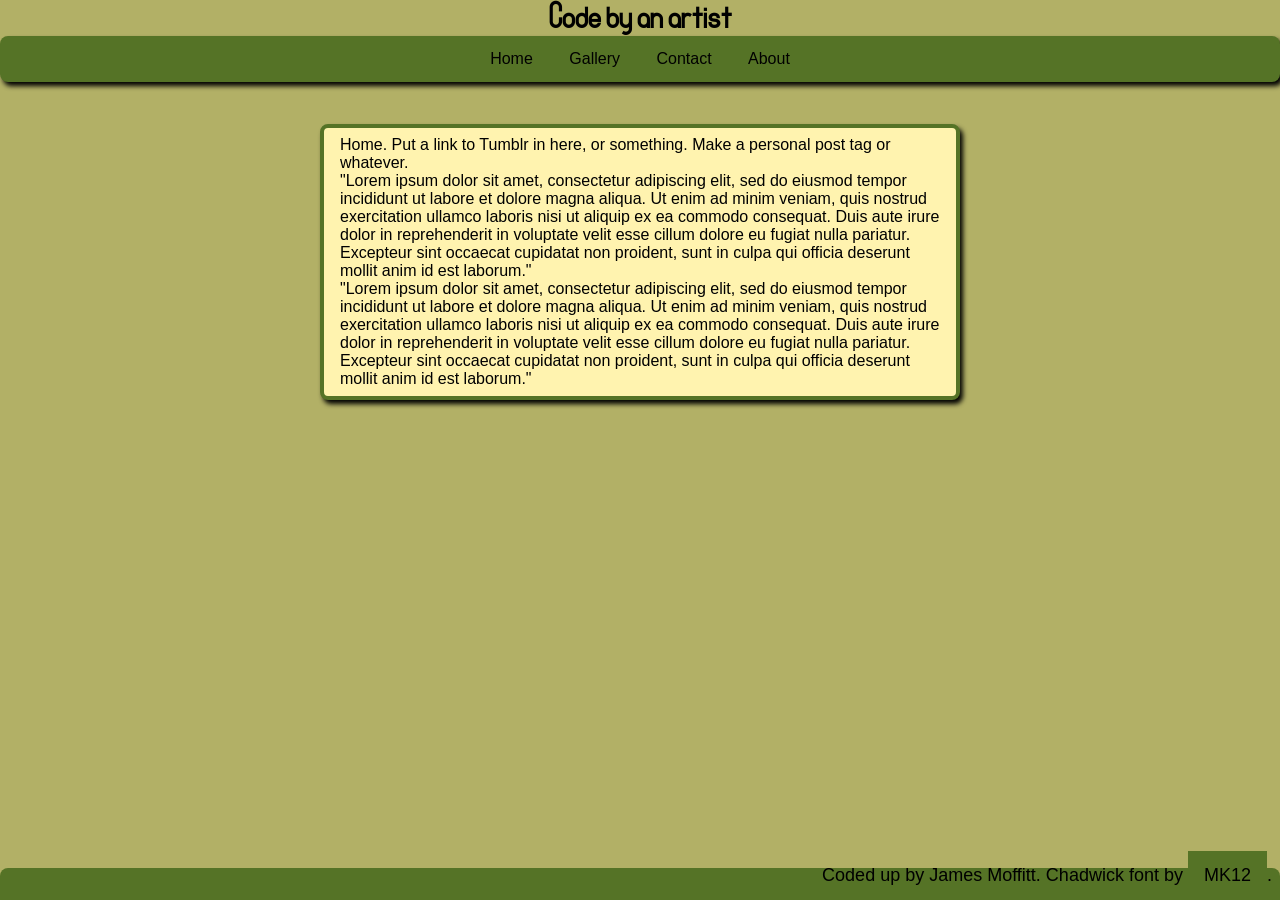
<file: WebPage/index.html>
<!DOCTYPE html>
<html>
	<!-- James Moffitt 4/14/2016 -->
	<head>
		<title>James Moffitt: Illustrator</title>
        <link rel="stylesheet" type="text/css" href="main.css">
	</head>
	<body>
		<div class="wrapper">
			<header>
				<h1>Code by an artist</h1>
			</header>
			<nav>
				<ul class="inline-nav" id="nav-menu">
					<li><a href="#" id="home">Home</a></li>
					<li><a href="#" id="gallery">Gallery</a></li>
					<li><a href="#" id="contact">Contact</a></li>
					<li><a href="#" id="about">About</a></li>
				</ul>
			</nav>
			<!--This is here to force spacing with the nav bar to keep
				the page from suddenly jumping up upon switching style.-->
			<div class="nav-spacer"></div>
			<main>
				<article>
					<div class="container" id="home">
						<p>Home.
							Put a link to Tumblr in here, or something.
							Make a personal post tag or whatever.<br/>
							"Lorem ipsum dolor sit amet, consectetur adipiscing elit, sed do eiusmod tempor incididunt ut labore et dolore magna aliqua. Ut enim ad minim veniam, quis nostrud exercitation ullamco laboris nisi ut aliquip ex ea commodo consequat. Duis aute irure dolor in reprehenderit in voluptate velit esse cillum dolore eu fugiat nulla pariatur. Excepteur sint occaecat cupidatat non proident, sunt in culpa qui officia deserunt mollit anim id est laborum."<br/>
							"Lorem ipsum dolor sit amet, consectetur adipiscing elit, sed do eiusmod tempor incididunt ut labore et dolore magna aliqua. Ut enim ad minim veniam, quis nostrud exercitation ullamco laboris nisi ut aliquip ex ea commodo consequat. Duis aute irure dolor in reprehenderit in voluptate velit esse cillum dolore eu fugiat nulla pariatur. Excepteur sint occaecat cupidatat non proident, sunt in culpa qui officia deserunt mollit anim id est laborum."
						</p>
					</div>
				</article>
			</main>
			<div class="push"></div>
        </div>
		<footer class="footer">
			<div>Coded up by James Moffitt. Chadwick font by <a href="MK12.com" text="MK12">MK12</a>.</div>
		</footer>
	</body>
</html>
<script type="text/javascript" src="main.js"></script>
</file>
<file: WebPage/main.css>
/*
Custom Pallet
141619
FFF3AF
3F5223
557326
B2B066
*/

@font-face {
	font-family: chadwick;
	src: url(MK12_Chadwick.ttf);
}

* {
margin: 0;
}

html, body {
height: 100%;
}

body{
	font-family: tahoma, sans-serif;
	background: #B2B066;
	margin: 0px;
}

.nav-spacer {
	/*If the page is too narrow, this breaks.*/
	margin-top: 88px;
}

.inline-nav {
    list-style-type: none;
    margin: 0;
    padding: 0;
	overflow: hidden;
	background-color: #557326;
	position: absolute;
    width: 100%;
	box-shadow: 3px 4px 5px #000000;
	border-radius: 8px;
	text-align: center;
}

.fixed-nav {
    list-style-type: none;
    margin: 0;
    padding: 0;
	overflow: hidden;
	background-color: #557326;
	position: fixed;
    top: 0;
    width: 100%;
	box-shadow: 3px 4px 5px #000000;
	border-bottom-right-radius:8px;
	border-bottom-left-radius:8px;
	text-align: center;
}

 nav ul li{
	 display: inline;
}

a:link,a:visited{
	display: inline-block;
	color: #000000;
	padding: 14px 16px;
	background: #557326;
	text-decoration: none;
}

a:hover{
	background:#3F5223;
}

header h1{
	text-align: center;
	font-family: chadwick;
	letter-spacing: 1px;
}

hr{
	display: block;
	max-width: 624px;
	margin: 16px auto;
	border-width: 8px;
	border-style: solid;
	border-radius: 8px;
	border-color: #557326;
	box-shadow: 3px 4px 5px #000000;
}

.container{
	max-width: 600px;
	padding: 8px 16px;
	margin: 16px auto;
	background: #FFF3AF;
	border: 4px solid #557326;
	border-radius: 8px;
	box-shadow: 3px 4px 5px #000000;
}

.selected{
	
}

.wrapper {
min-height: 100%;
height: auto ;
height: 100%;
margin: 0 auto -32px;
}


.footer, .push {
height: 32px;
}

.footer{
	width: 100%;
	display: block;
	background-color: #557326;
	border-top-right-radius:8px;
	border-top-left-radius:8px;
    font-size: 18px;
}

.footer div{
	padding: 0px;
	position: absolute;
	bottom: 0;
	right: 8px;
}
</file>
